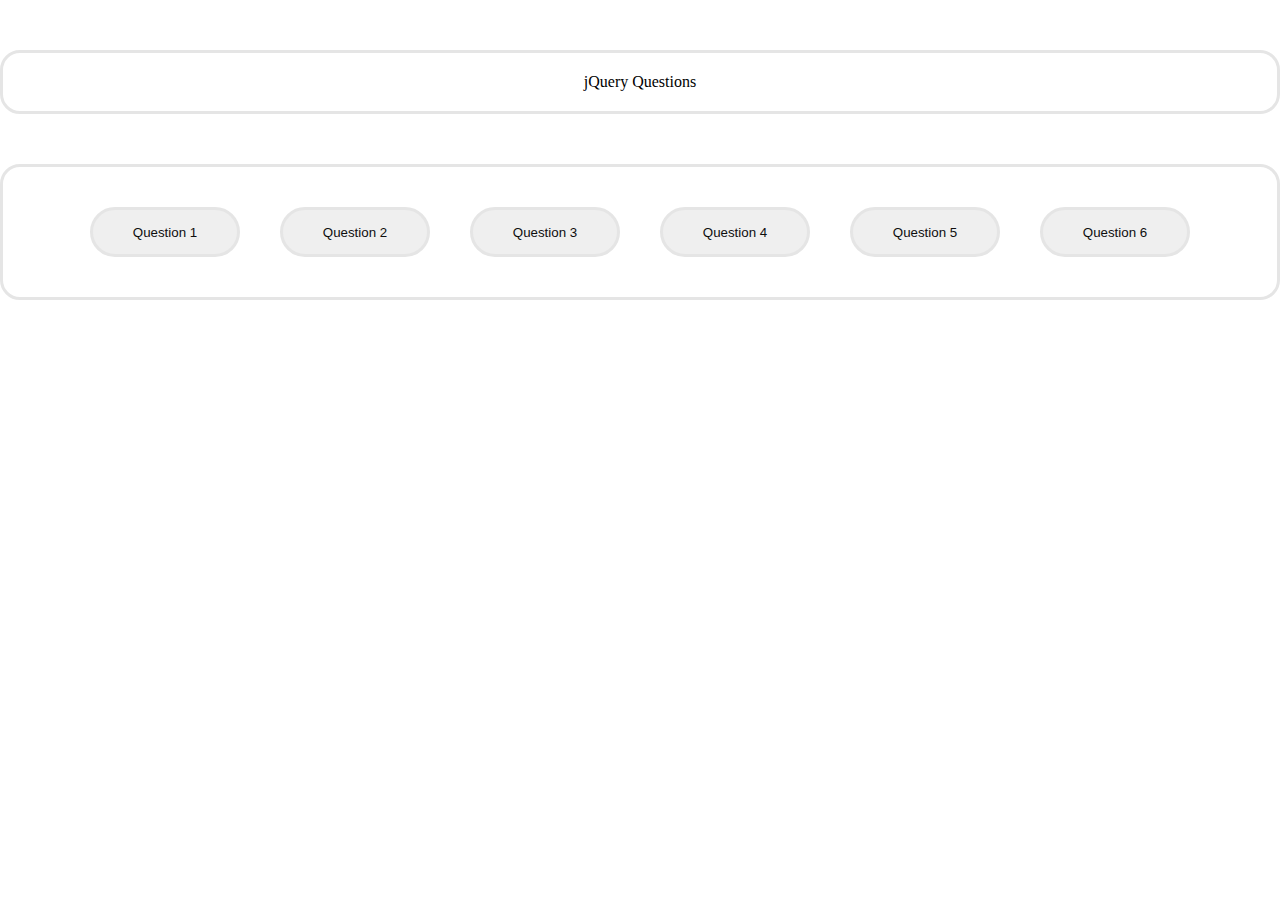
<file: index.html>
<!DOCTYPE html>
<html lang="en" dir="ltr">

<head>
  <meta charset="utf-8">
  <title>jQuery</title>
  <link rel="stylesheet" href="https://cdn.jsdelivr.net/npm/bootstrap@4.6.0/dist/css/bootstrap.min.css" integrity="sha384-B0vP5xmATw1+K9KRQjQERJvTumQW0nPEzvF6L/Z6nronJ3oUOFUFpCjEUQouq2+l" crossorigin="anonymous">
  <link rel="stylesheet" href="styles.css">
</head>

<body>
  <div class="container">
    <p class="display-4">jQuery Questions</p>
  </div>
  <div class="container">
    <div class="inner">
      <a href="index1.html"><button class="lead btn btn-lg btn-outline-dark rounded-pill">Question 1</a>
      <a href="index2.html"><button class="lead btn btn-lg btn-outline-dark rounded-pill">Question 2</a>
      <a href="index3.html"><button class="lead btn btn-lg btn-outline-dark rounded-pill">Question 3</a>
      <a href="index4.html"><button class="lead btn btn-lg btn-outline-dark rounded-pill">Question 4</a>
      <a href="index5.html"><button class="lead btn btn-lg btn-outline-dark rounded-pill">Question 5</a>
      <a href="index6.html"><button class="lead btn btn-lg btn-outline-dark rounded-pill">Question 6</a>
    </div>
  </div>
  <script src="https://code.jquery.com/jquery-3.5.1.slim.min.js" integrity="sha384-DfXdz2htPH0lsSSs5nCTpuj/zy4C+OGpamoFVy38MVBnE+IbbVYUew+OrCXaRkfj" crossorigin="anonymous"></script>
  <script src="https://cdn.jsdelivr.net/npm/bootstrap@4.6.0/dist/js/bootstrap.bundle.min.js" integrity="sha384-Piv4xVNRyMGpqkS2by6br4gNJ7DXjqk09RmUpJ8jgGtD7zP9yug3goQfGII0yAns" crossorigin="anonymous"></script>
  <script src="https://ajax.googleapis.com/ajax/libs/jquery/3.6.0/jquery.min.js"></script>
  <script src="app1.js" charset="utf-8"></script>
</body>

</html>
</file>
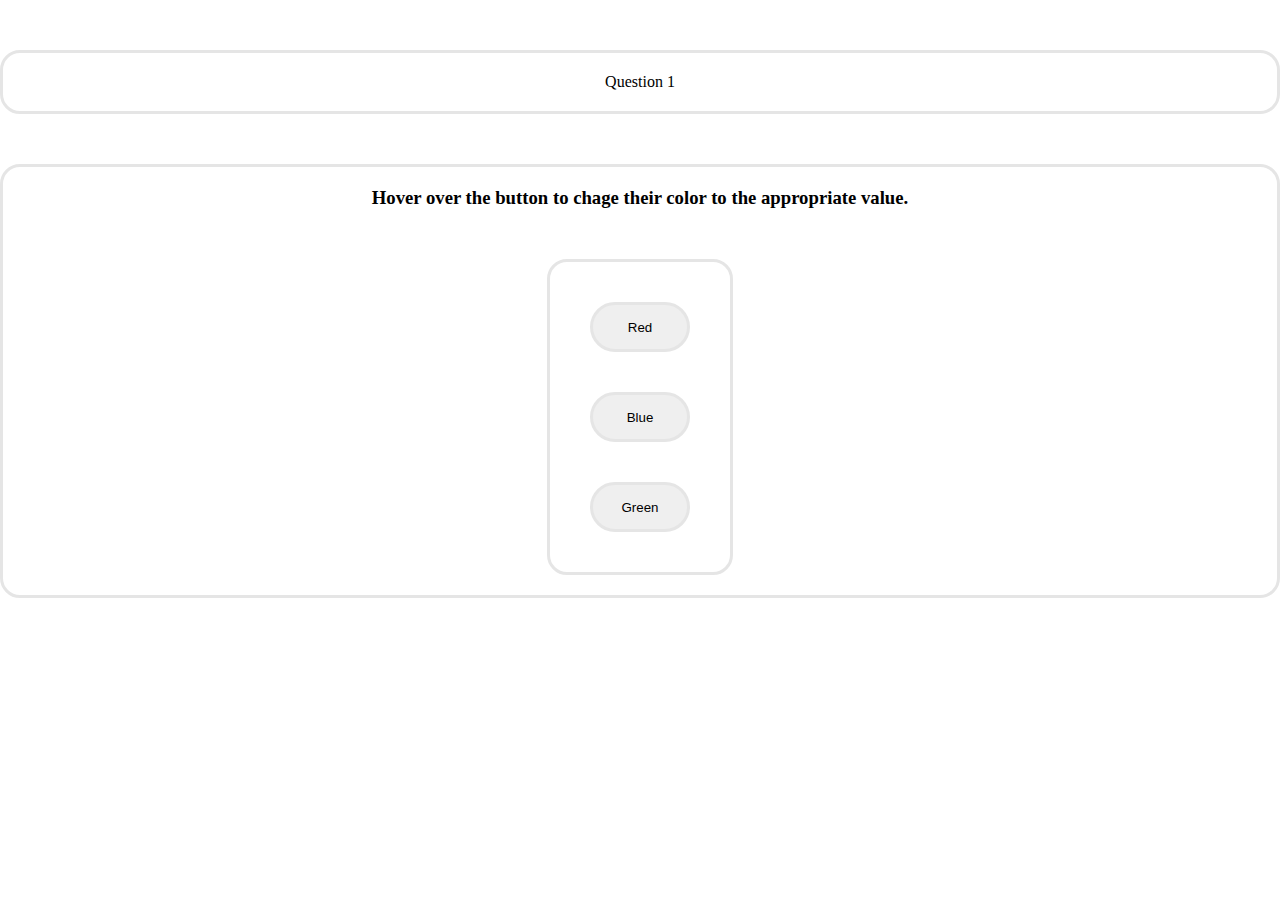
<file: index1.html>
<!DOCTYPE html>
<html lang="en" dir="ltr">
  <head>
    <meta charset="utf-8">
    <title>jQuery1</title>
    <link rel="stylesheet" href="https://cdn.jsdelivr.net/npm/bootstrap@4.6.0/dist/css/bootstrap.min.css" integrity="sha384-B0vP5xmATw1+K9KRQjQERJvTumQW0nPEzvF6L/Z6nronJ3oUOFUFpCjEUQouq2+l" crossorigin="anonymous">
    <link rel="stylesheet" href="styles.css">
  </head>
  <body>
    <div class="container">
      <p class="display-4">Question 1</p>
    </div>
    <div class="container p-4 mx-auto">
        <h3>Hover over the button to chage their color to the appropriate value.</h3>

      <div class="container">
        <button type="button" name="red"> Red </button>
        <button type="button" name="blue"> Blue </button>
        <button type="button" name="green"> Green </button>
      </div>
    </div>
    <script src="https://code.jquery.com/jquery-3.5.1.slim.min.js" integrity="sha384-DfXdz2htPH0lsSSs5nCTpuj/zy4C+OGpamoFVy38MVBnE+IbbVYUew+OrCXaRkfj" crossorigin="anonymous"></script>
    <script src="https://cdn.jsdelivr.net/npm/bootstrap@4.6.0/dist/js/bootstrap.bundle.min.js" integrity="sha384-Piv4xVNRyMGpqkS2by6br4gNJ7DXjqk09RmUpJ8jgGtD7zP9yug3goQfGII0yAns" crossorigin="anonymous"></script>
    <script src="https://ajax.googleapis.com/ajax/libs/jquery/3.6.0/jquery.min.js"></script>
    <script src="app1.js" charset="utf-8"></script>
  </body>
</html>
</file>
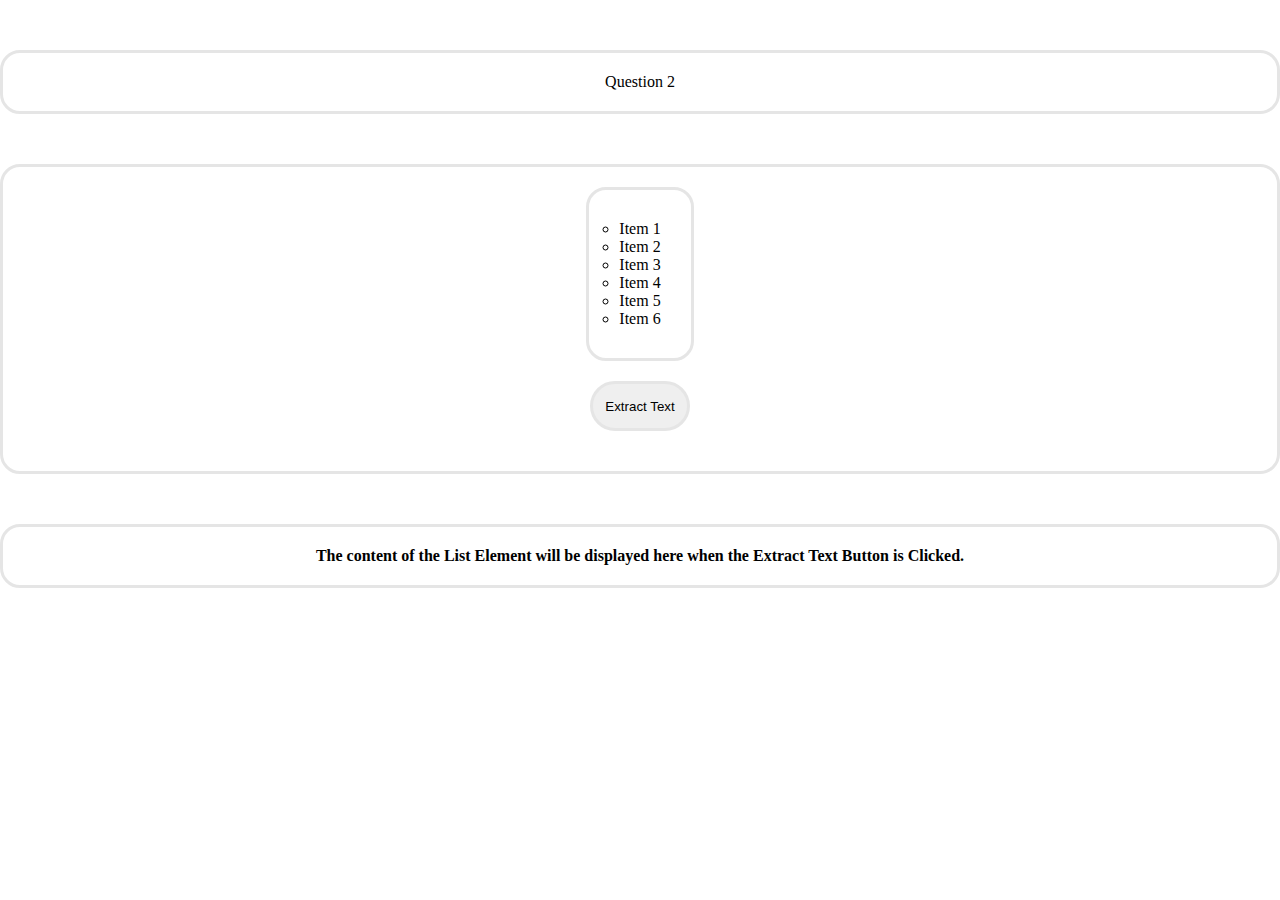
<file: index2.html>
<!DOCTYPE html>
<html lang="en" dir="ltr">
  <head>
    <meta charset="utf-8">
    <title>jQuery2</title>
    <link rel="stylesheet" href="https://cdn.jsdelivr.net/npm/bootstrap@4.6.0/dist/css/bootstrap.min.css" integrity="sha384-B0vP5xmATw1+K9KRQjQERJvTumQW0nPEzvF6L/Z6nronJ3oUOFUFpCjEUQouq2+l" crossorigin="anonymous">
    <link rel="stylesheet" href="styles.css">
  </head>
  <body>
    <div class="container">
      <p class="display-4">Question 2</p>
    </div>
    <div class="container">
      <ul class="list">
        <li>Item 1</li>
        <li>Item 2</li>
        <li>Item 3</li>
        <li>Item 4</li>
        <li>Item 5</li>
        <li>Item 6</li>
      </ul>
      <button type="button" name="extract">Extract Text</button>
    </div>
    <div class="extracted-text container">
      <h4>The content of the List Element will be displayed here when the Extract Text Button is Clicked.</h4>
    </div>
    <script src="https://code.jquery.com/jquery-3.5.1.slim.min.js" integrity="sha384-DfXdz2htPH0lsSSs5nCTpuj/zy4C+OGpamoFVy38MVBnE+IbbVYUew+OrCXaRkfj" crossorigin="anonymous"></script>
    <script src="https://cdn.jsdelivr.net/npm/bootstrap@4.6.0/dist/js/bootstrap.bundle.min.js" integrity="sha384-Piv4xVNRyMGpqkS2by6br4gNJ7DXjqk09RmUpJ8jgGtD7zP9yug3goQfGII0yAns" crossorigin="anonymous"></script>
    <script src="https://ajax.googleapis.com/ajax/libs/jquery/3.6.0/jquery.min.js"></script>
    <script src="app2.js" charset="utf-8"></script>
  </body>
</html>
</file>
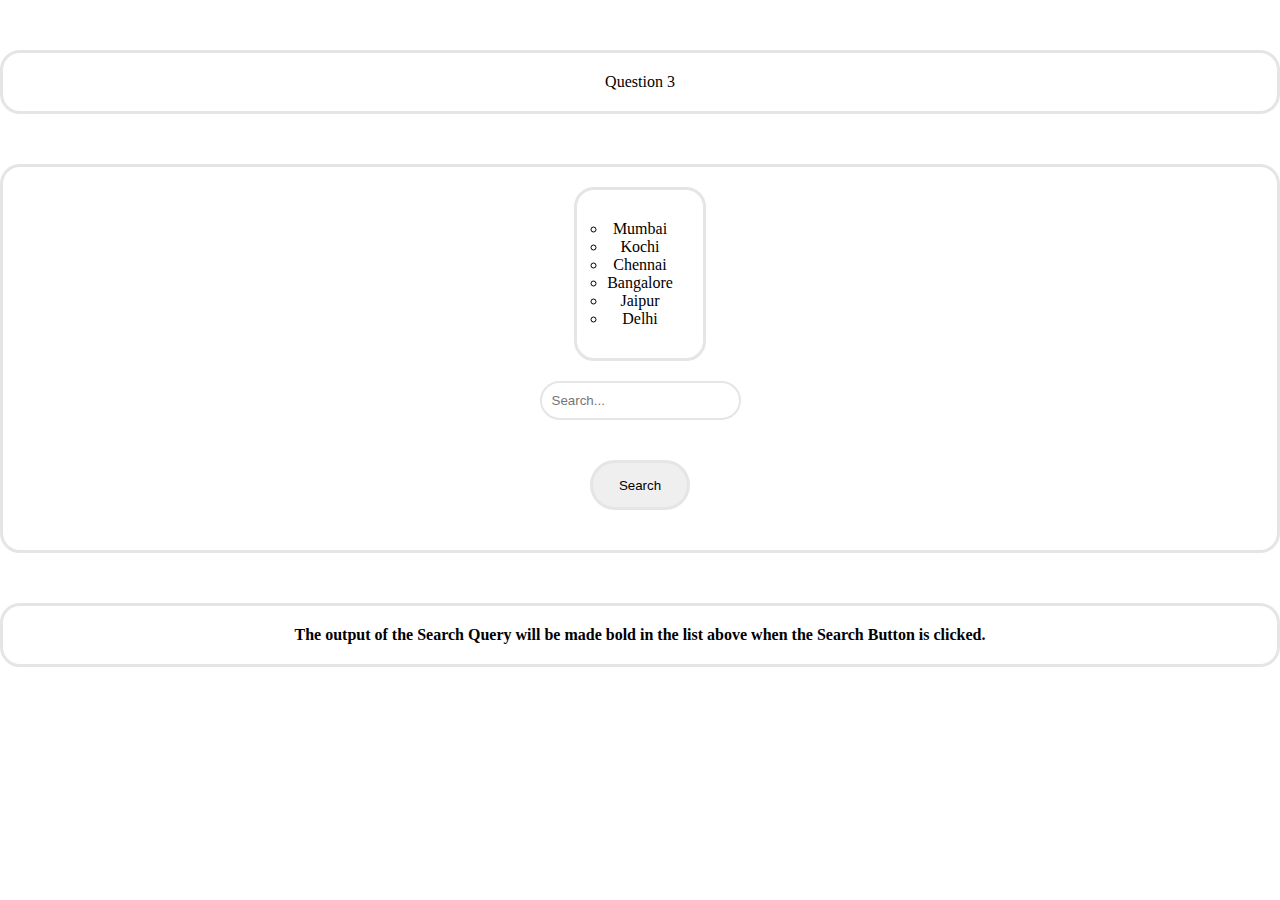
<file: index3.html>
<!DOCTYPE html>
<html lang="en" dir="ltr">
  <head>
    <meta charset="utf-8">
    <title>jQuery3</title>
    <link rel="stylesheet" href="https://cdn.jsdelivr.net/npm/bootstrap@4.6.0/dist/css/bootstrap.min.css" integrity="sha384-B0vP5xmATw1+K9KRQjQERJvTumQW0nPEzvF6L/Z6nronJ3oUOFUFpCjEUQouq2+l" crossorigin="anonymous">
    <link rel="stylesheet" href="styles.css">
  </head>
  <body>
    <div class="container">
      <p class="display-4">Question 3</p>
    </div>
    <div class="container">
      <ul class="list">
        <li>Mumbai</li>
        <li>Kochi</li>
        <li>Chennai</li>
        <li>Bangalore</li>
        <li>Jaipur</li>
        <li>Delhi</li>
      </ul>
      <div class="">

      </div>
      <input type="text" name="searchbar" placeholder="Search...">
      <button type="button" name="extract">Search</button>
    </div>
    <div class="extracted-text container w-75">
      <h4>The output of the Search Query will be made bold in the list above when the Search Button is clicked.</h4>
    </div>
    <script src="https://code.jquery.com/jquery-3.5.1.slim.min.js" integrity="sha384-DfXdz2htPH0lsSSs5nCTpuj/zy4C+OGpamoFVy38MVBnE+IbbVYUew+OrCXaRkfj" crossorigin="anonymous"></script>
    <script src="https://cdn.jsdelivr.net/npm/bootstrap@4.6.0/dist/js/bootstrap.bundle.min.js" integrity="sha384-Piv4xVNRyMGpqkS2by6br4gNJ7DXjqk09RmUpJ8jgGtD7zP9yug3goQfGII0yAns" crossorigin="anonymous"></script>
    <script src="https://ajax.googleapis.com/ajax/libs/jquery/3.6.0/jquery.min.js"></script>
    <script src="app3.js" charset="utf-8"></script>
  </body>
</html>
</file>
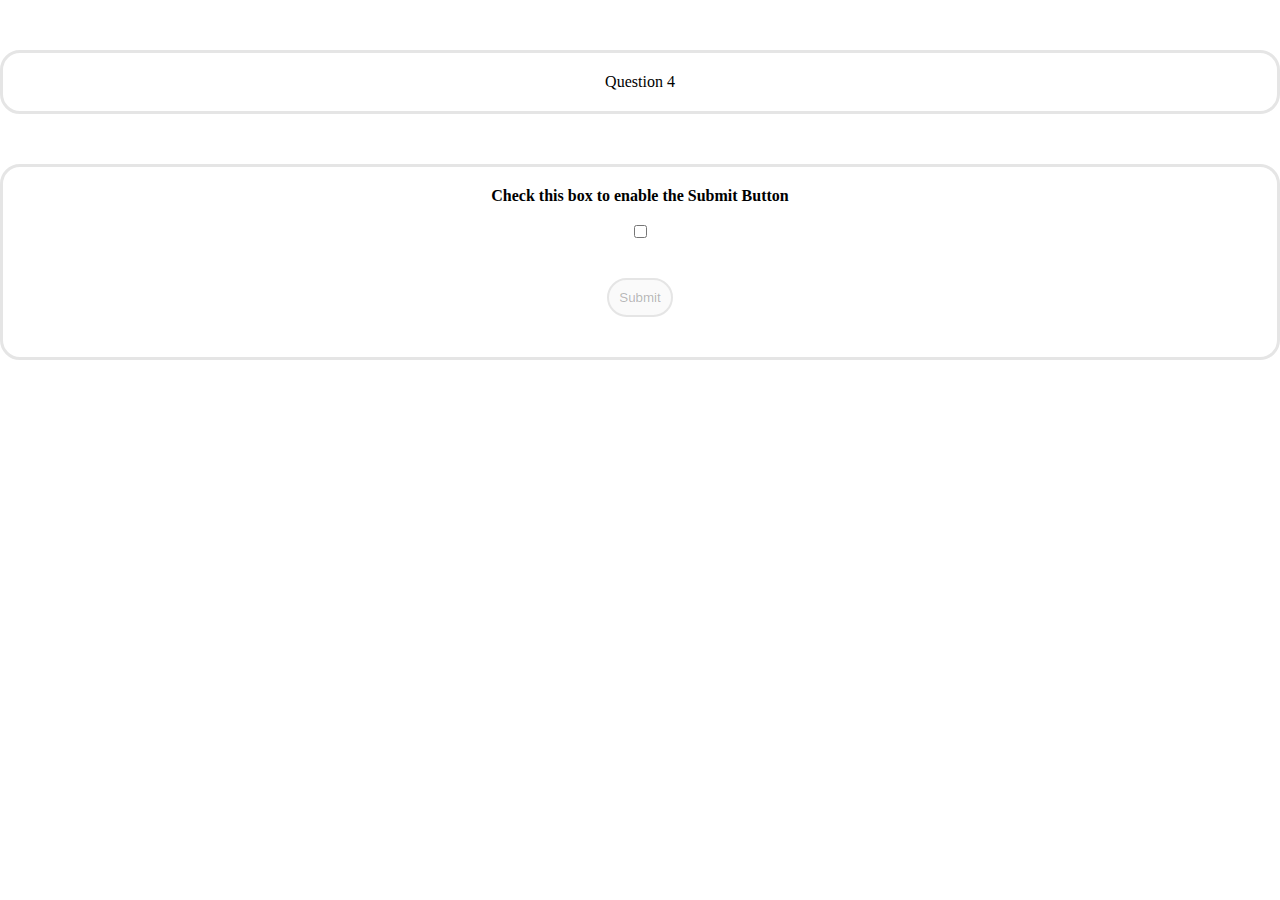
<file: index4.html>
<!DOCTYPE html>
<html lang="en" dir="ltr">
  <head>
    <meta charset="utf-8">
    <title>jQuery4</title>
    <link rel="stylesheet" href="https://cdn.jsdelivr.net/npm/bootstrap@4.6.0/dist/css/bootstrap.min.css" integrity="sha384-B0vP5xmATw1+K9KRQjQERJvTumQW0nPEzvF6L/Z6nronJ3oUOFUFpCjEUQouq2+l" crossorigin="anonymous">
    <link rel="stylesheet" href="styles.css">
  </head>
  <body>
    <div class="container">
      <p class="display-4">Question 4</p>
    </div>
    <div class="container">
      <form class="form-group" action="index4.html" method="post">
        <label for="enable_submit"><h4>Check this box to enable the Submit Button</h4></label>
        <input type="checkbox" name="enable_submit" id="enable_submit" value="">
        <br>
        <input type="submit" name="submit" id="submit_btn" value="Submit" disabled>
      </form>
    </div>
    <script src="https://code.jquery.com/jquery-3.5.1.slim.min.js" integrity="sha384-DfXdz2htPH0lsSSs5nCTpuj/zy4C+OGpamoFVy38MVBnE+IbbVYUew+OrCXaRkfj" crossorigin="anonymous"></script>
    <script src="https://cdn.jsdelivr.net/npm/bootstrap@4.6.0/dist/js/bootstrap.bundle.min.js" integrity="sha384-Piv4xVNRyMGpqkS2by6br4gNJ7DXjqk09RmUpJ8jgGtD7zP9yug3goQfGII0yAns" crossorigin="anonymous"></script>
    <script src="https://ajax.googleapis.com/ajax/libs/jquery/3.6.0/jquery.min.js"></script>
    <script src="app4.js" charset="utf-8"></script>
  </body>
</html>
</file>
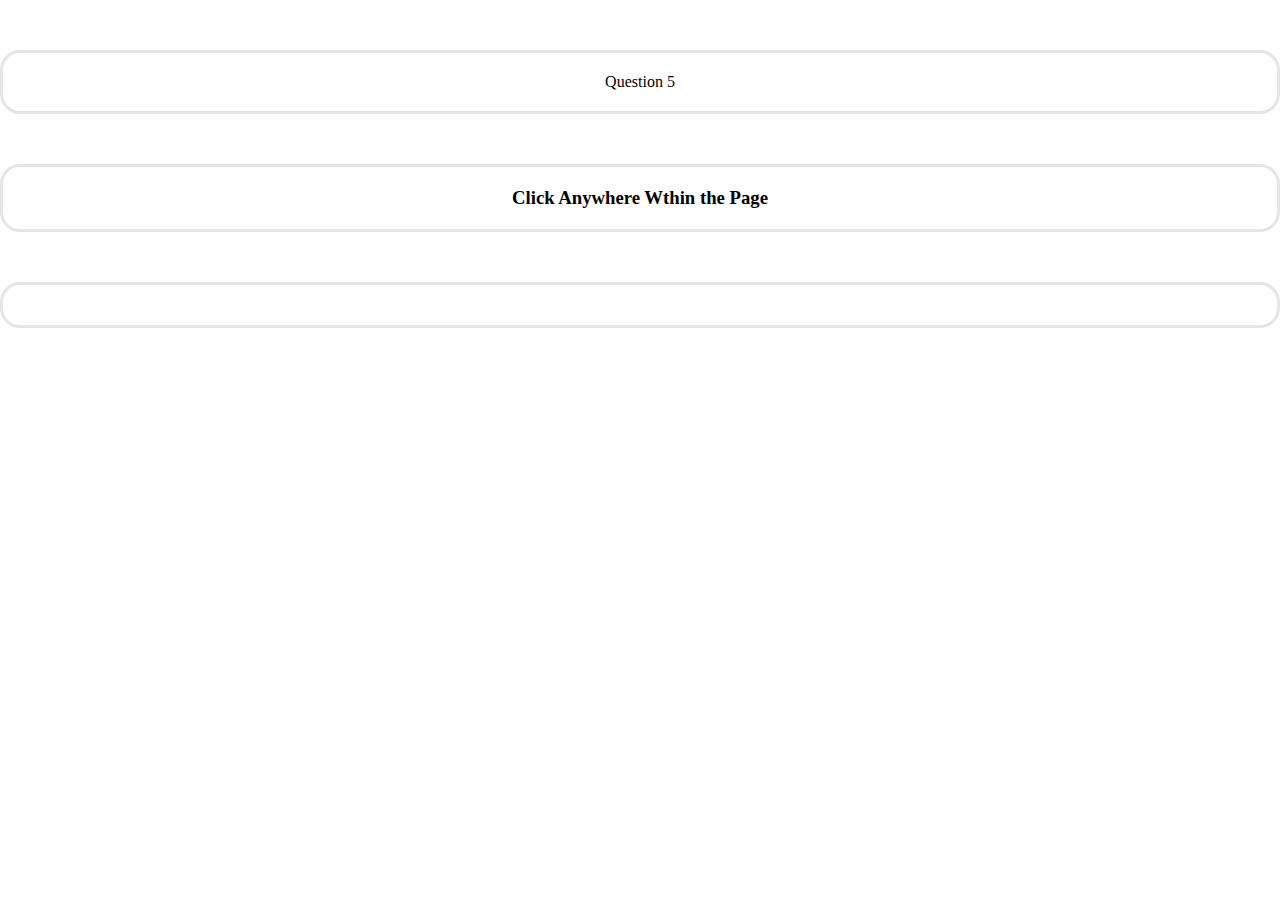
<file: index5.html>
<!DOCTYPE html>
<html lang="en" dir="ltr">
  <head>
    <meta charset="utf-8">
    <title>jQuery5</title>
    <link rel="stylesheet" href="https://cdn.jsdelivr.net/npm/bootstrap@4.6.0/dist/css/bootstrap.min.css" integrity="sha384-B0vP5xmATw1+K9KRQjQERJvTumQW0nPEzvF6L/Z6nronJ3oUOFUFpCjEUQouq2+l" crossorigin="anonymous">
    <link rel="stylesheet" href="styles.css">
  </head>
  <body>
    <div class="container">
      <p class="display-4">Question 5</p>
    </div>
    <div class="container">
      <h3>Click Anywhere Wthin the Page</h3>
    </div>
    <div class="container">
      <h4 class="output"></h4>
    </div>
    <script src="https://code.jquery.com/jquery-3.5.1.slim.min.js" integrity="sha384-DfXdz2htPH0lsSSs5nCTpuj/zy4C+OGpamoFVy38MVBnE+IbbVYUew+OrCXaRkfj" crossorigin="anonymous"></script>
    <script src="https://cdn.jsdelivr.net/npm/bootstrap@4.6.0/dist/js/bootstrap.bundle.min.js" integrity="sha384-Piv4xVNRyMGpqkS2by6br4gNJ7DXjqk09RmUpJ8jgGtD7zP9yug3goQfGII0yAns" crossorigin="anonymous"></script>
    <script src="https://ajax.googleapis.com/ajax/libs/jquery/3.6.0/jquery.min.js"></script>
    <script src="app5.js" charset="utf-8"></script>
  </body>
</html>
</file>
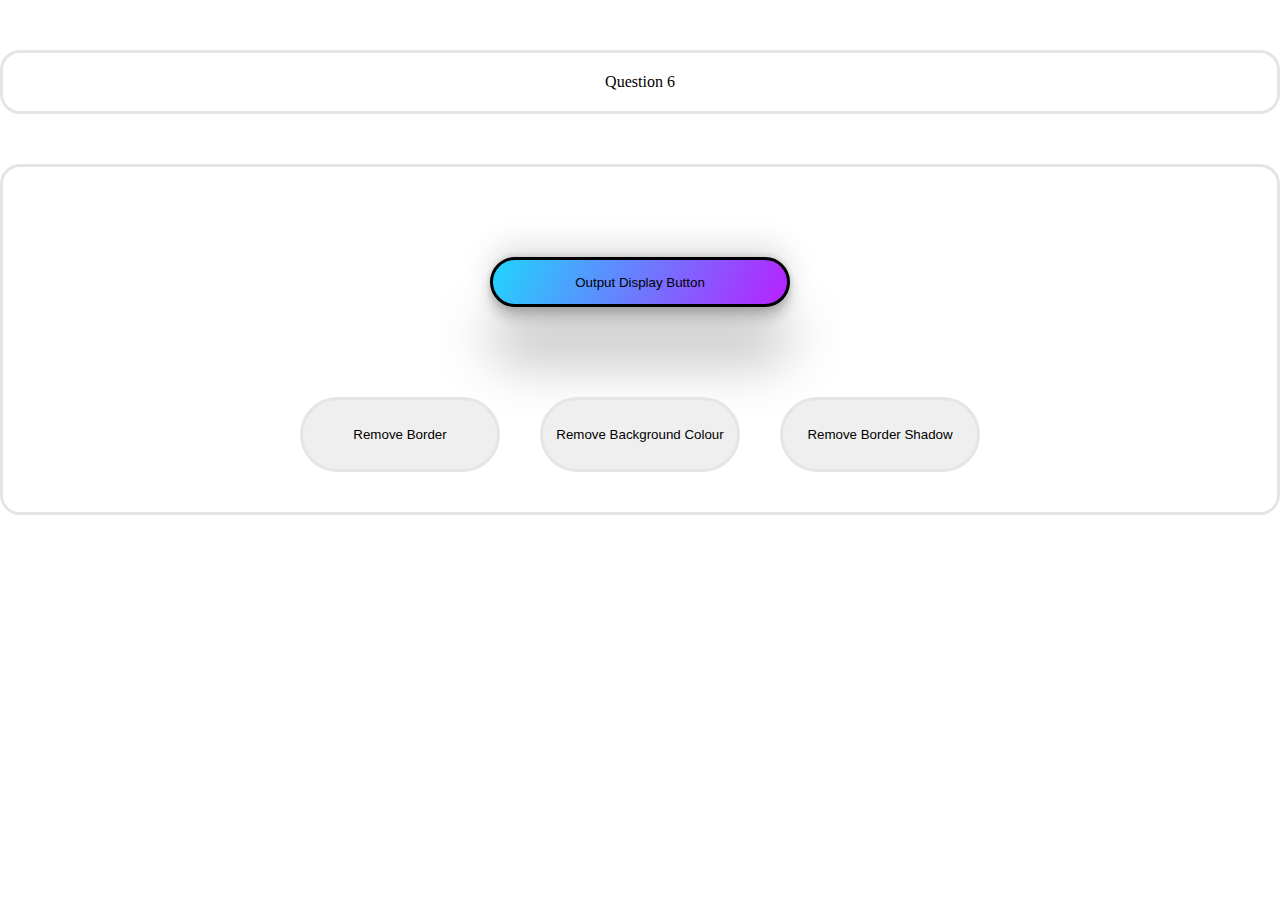
<file: index6.html>
<!DOCTYPE html>
<html lang="en" dir="ltr">
  <head>
    <meta charset="utf-8">
    <title>jQuery6</title>
    <link rel="stylesheet" href="https://cdn.jsdelivr.net/npm/bootstrap@4.6.0/dist/css/bootstrap.min.css" integrity="sha384-B0vP5xmATw1+K9KRQjQERJvTumQW0nPEzvF6L/Z6nronJ3oUOFUFpCjEUQouq2+l" crossorigin="anonymous">
    <link rel="stylesheet" href="styles.css">
  </head>
  <body>
    <div class="container">
      <p class="display-4">Question 6</p>
    </div>
    <div class="container">
      <div class="op">
        <button type="button" name="main_button" class="main_button">Output Display Button</button>
      </div>
      <div class="changers">
        <button type="button" name="rem_border">Remove Border</button>
        <button type="button" name="rem_bgcol">Remove Background Colour</button>
        <button type="button" name="rem_borshadow">Remove Border Shadow</button>
      </div>
    </div>
    <script src="https://code.jquery.com/jquery-3.5.1.slim.min.js" integrity="sha384-DfXdz2htPH0lsSSs5nCTpuj/zy4C+OGpamoFVy38MVBnE+IbbVYUew+OrCXaRkfj" crossorigin="anonymous"></script>
    <script src="https://cdn.jsdelivr.net/npm/bootstrap@4.6.0/dist/js/bootstrap.bundle.min.js" integrity="sha384-Piv4xVNRyMGpqkS2by6br4gNJ7DXjqk09RmUpJ8jgGtD7zP9yug3goQfGII0yAns" crossorigin="anonymous"></script>
    <script src="https://ajax.googleapis.com/ajax/libs/jquery/3.6.0/jquery.min.js"></script>
    <script src="app6.js" charset="utf-8"></script>
  </body>
</html>
</file>
<file: styles.css>
*{
  margin:0;
  padding:0;
  box-sizing:border-box;
}


.container {
  display: flex;
  flex-direction:column;
  justify-content:space-between;
  align-items:center;
  text-align:center;
  margin-top:50px;
  border: 3px solid #e5e5e5;
  border-radius: 20px;
  padding: 20px;
}

button {
  width:100px;
  height: 50px;
  border-radius: 50px;
  border: 3px solid #e5e5e5;
  margin: 20px;
}

.changers {
  display: flex;
  flex-direction: row;
  justify-content:space-between;
}

.main_button {
  width: 300px;
  border: 3px solid #000;
  background-color: #21D4FD;
  background-image: linear-gradient(115deg, #21D4FD 0%, #B721FF 100%);
  box-shadow: rgba(0, 0, 0, 0.25) 0px 54px 55px, rgba(0, 0, 0, 0.12) 0px -12px 30px, rgba(0, 0, 0, 0.12) 0px 4px 6px, rgba(0, 0, 0, 0.17) 0px 12px 13px, rgba(0, 0, 0, 0.09) 0px -3px 5px;
}

.op {
  padding: 50px
}

.changers button {
  width: 200px;
  height: 75px
}

.list {
  border: 3px solid #e5e5e5;
  border-radius: 20px;
  list-style:circle;
  padding: 30px;
}

input[type="text"],
input[type="submit"] {
  border: 2px solid #e5e5e5;
  border-radius: 20px;
  margin: 20px;
  padding: 10px;
}

input[type="text"]:focus,
input[type="submit"]:focus {
  outline: none;
  border: 2px solid #a5a5a5;
}

input[type="checkbox"] {
  margin:20px;
}

.inner {
  display: flex;
  flex-direction : row;
  justify-content: space-between;
  align-items: center;
  text-align: center;
}

a,
a:visited {
  text-decoration: none;
  color: #0e0e0e;
}

a:hover {
  color: #fff;
  text-decoration: none;
}

button.lead {
  width: 150px;
}
</file>
